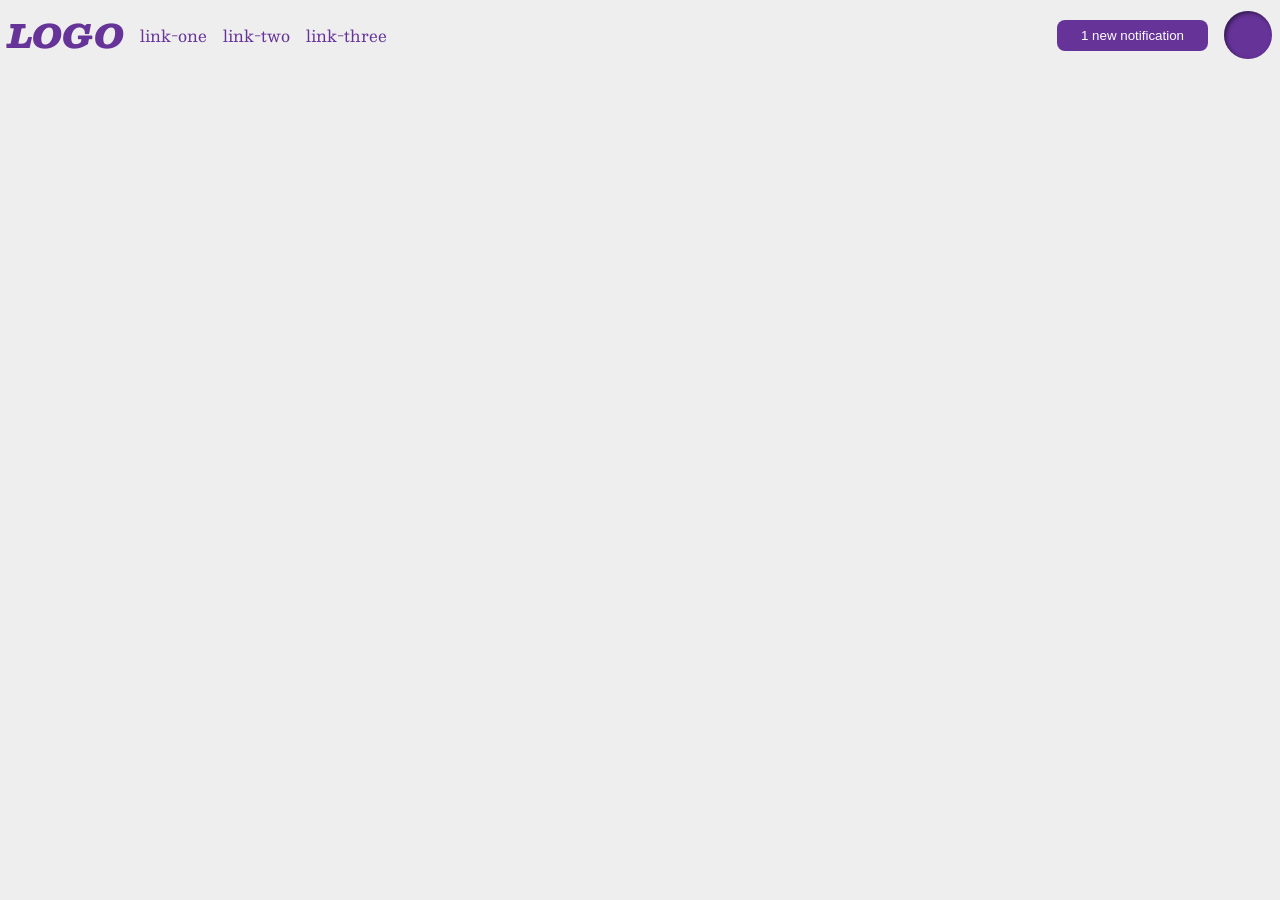
<file: flex/03-flex-header-2/index.html>
<!DOCTYPE html>
<html lang="en">
  <head>
    <meta charset="UTF-8">
    <meta http-equiv="X-UA-Compatible" content="IE=edge">
    <meta name="viewport" content="width=device-width, initial-scale=1.0">
    <title>Flex Header 2</title>
    <link rel="stylesheet" href="style.css">
  </head>
  <body>
    <div class="header">
      <div class="left">
        <div class="logo">
          LOGO
        </div>
        <ul class="links">
          <li><a href="https://google.com">link-one</a></li>
          <li><a href="https://google.com">link-two</a></li>
          <li><a href="https://google.com">link-three</a></li>
        </ul>
      </div>
      <div class="right">
        <button class="notifications">
          1 new notification
        </button>
        <div class="profile-image"></div>
      </div>
    </div>
  </body>
</html>
</file>
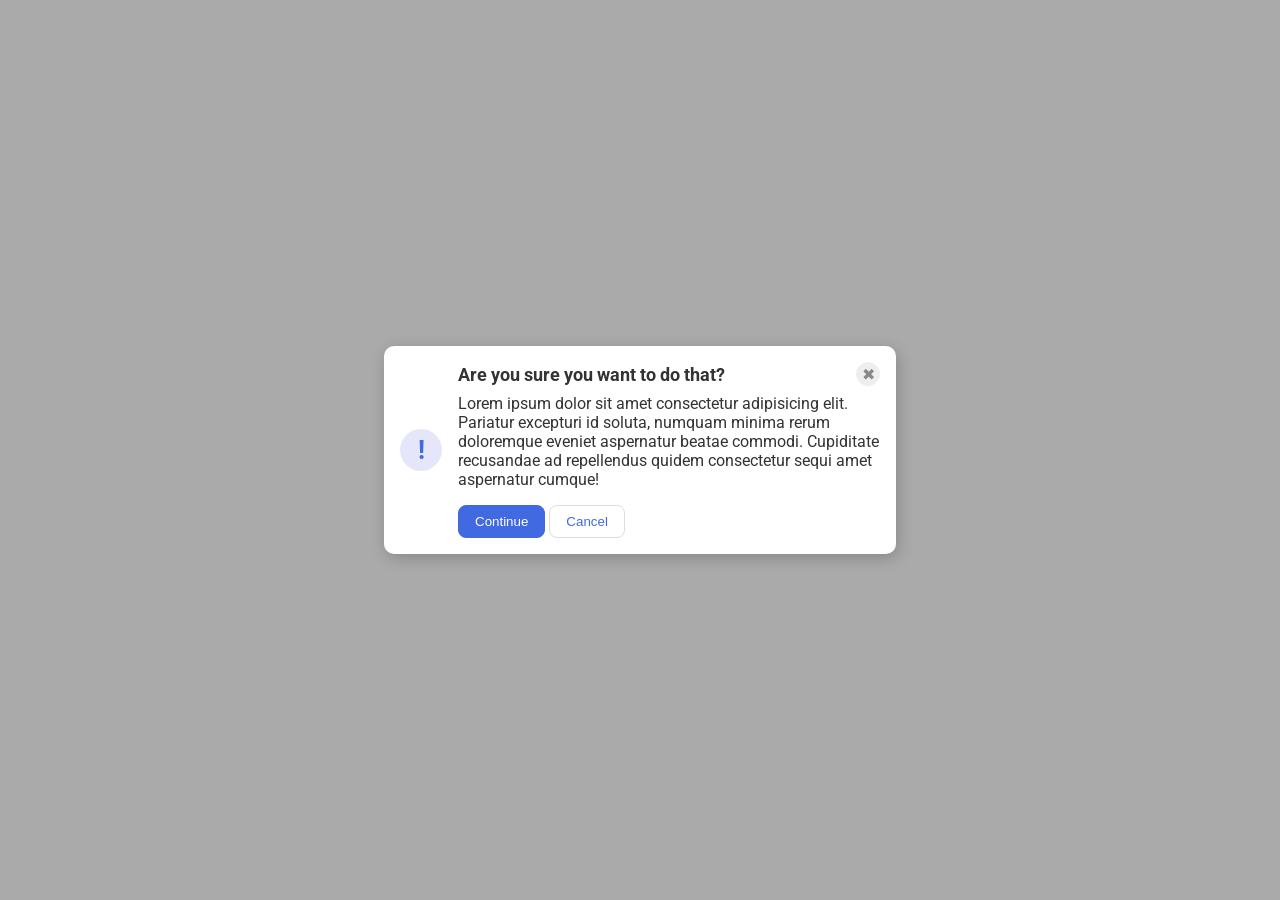
<file: flex/05-flex-modal/index.html>
<!DOCTYPE html>
<html lang="en">
  <head>
    <meta charset="UTF-8">
    <meta http-equiv="X-UA-Compatible" content="IE=edge">
    <meta name="viewport" content="width=device-width, initial-scale=1.0">
    <link rel="stylesheet" href="style.css">
    <title>Modal</title>
  </head>
  <body>
    <div class="modal">
      <div class="icon">!</div>
      <div class="container">
        <div class="header">Are you sure you want to do that?
          <button class="close-button">✖</button>
        </div>
        <div class="text">Lorem ipsum dolor sit amet consectetur adipisicing elit. Pariatur excepturi id soluta, numquam minima rerum doloremque eveniet aspernatur beatae commodi. Cupiditate recusandae ad repellendus quidem consectetur sequi amet aspernatur cumque!</div>
        <button class="continue">Continue</button>
        <button class="cancel">Cancel</button>
      </div>
      
    </div>
  </body>
</html>
</file>
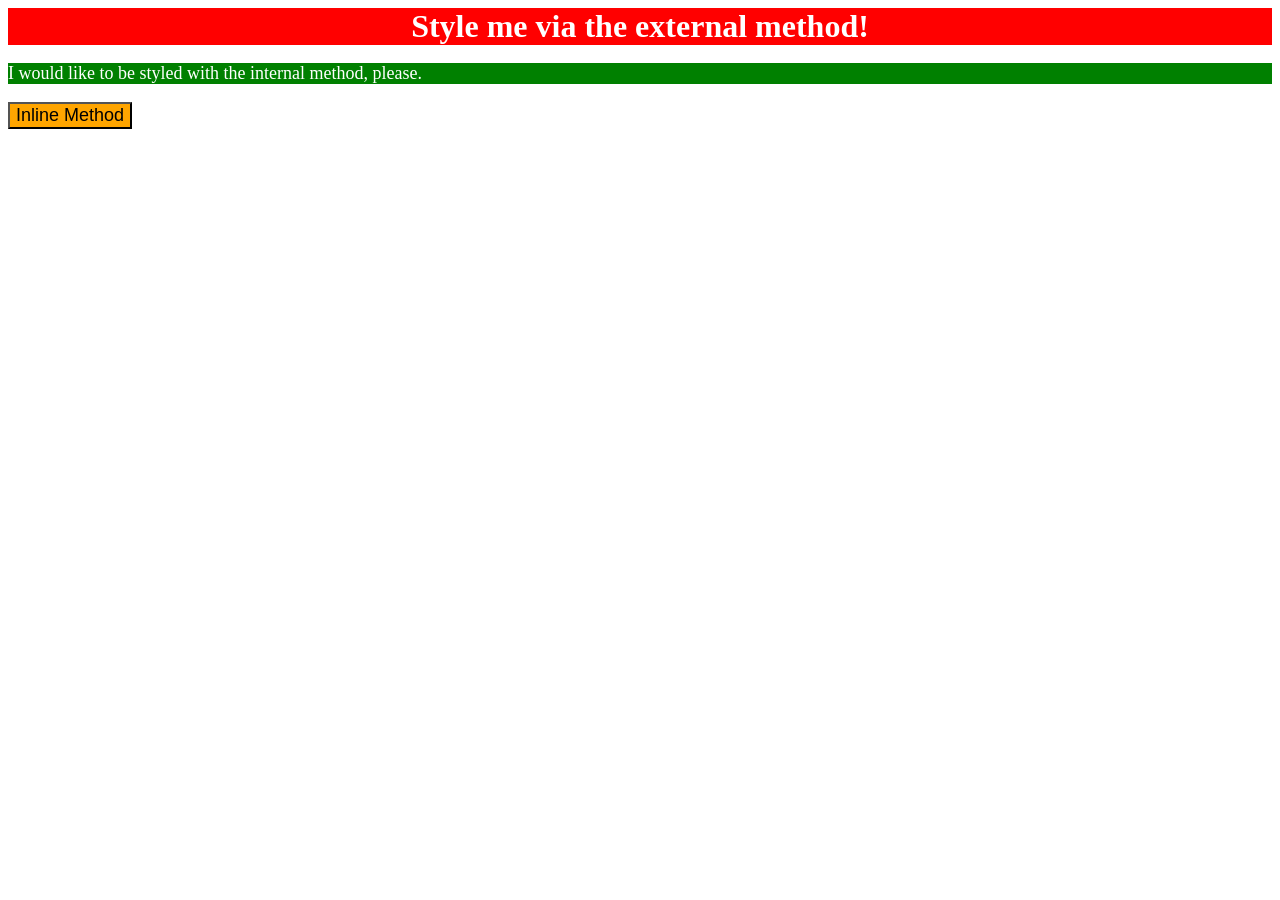
<file: foundations/01-css-methods/index.html>
<!DOCTYPE html>
<html lang="en">
  <head>
    <style>
      p {
        background-color: green;
        color: white;
        font-size: 18px;
      }
    </style>
    <meta charset="UTF-8">
    <meta http-equiv="X-UA-Compatible" content="IE=edge">
    <meta name="viewport" content="width=device-width, initial-scale=1.0">
    <title>Methods for Adding CSS</title>
    <link rel="stylesheet" href="styles.css">
  </head>
  <body>
    <div>Style me via the external method!</div>
    <p>I would like to be styled with the internal method, please.</p>
    <button style="background-color: orange; font-size: 18px;">Inline Method</button>
  </body>
</html>
</file>
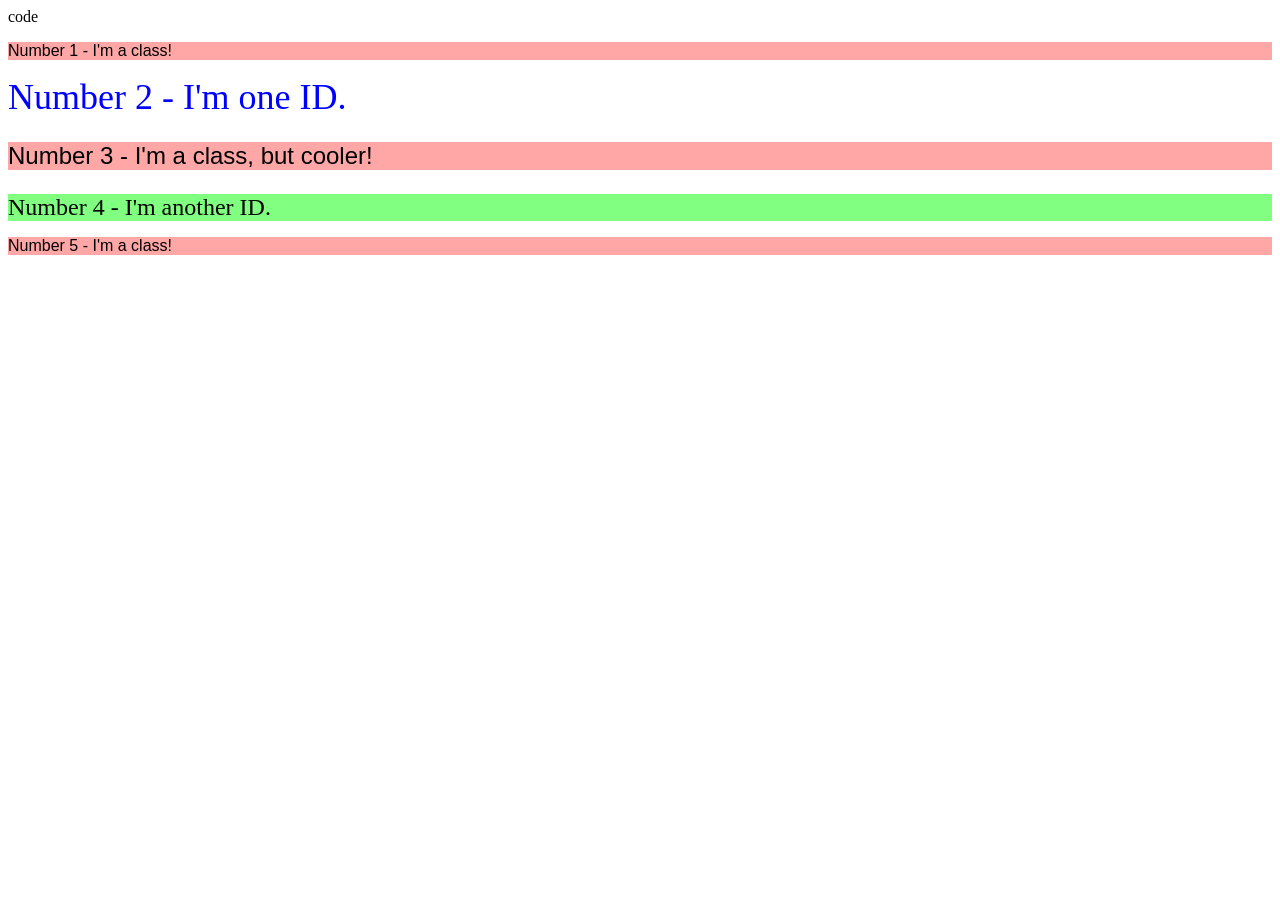
<file: foundations/02-class-id-selectors/index.html>
<!DOCTYPE html>
<html lang="en">
  <head>code 
    <meta charset="UTF-8">
    <meta http-equiv="X-UA-Compatible" content="IE=edge">
    <meta name="viewport" content="width=device-width, initial-scale=1.0">
    <title>Class and ID Selectors</title>
    <link rel="stylesheet" href="styles.css">
  </head>
  <body>
    <p class="odd">Number 1 - I'm a class!</p>
    <div id="two">Number 2 - I'm one ID.</div>
    <p class="odd adjust-font-size">Number 3 - I'm a class, but cooler!</p>
    <div id="four" class="adjust-font-size">Number 4 - I'm another ID.</div>
    <p class="odd">Number 5 - I'm a class!</p>
  </body>
</html>
</file>
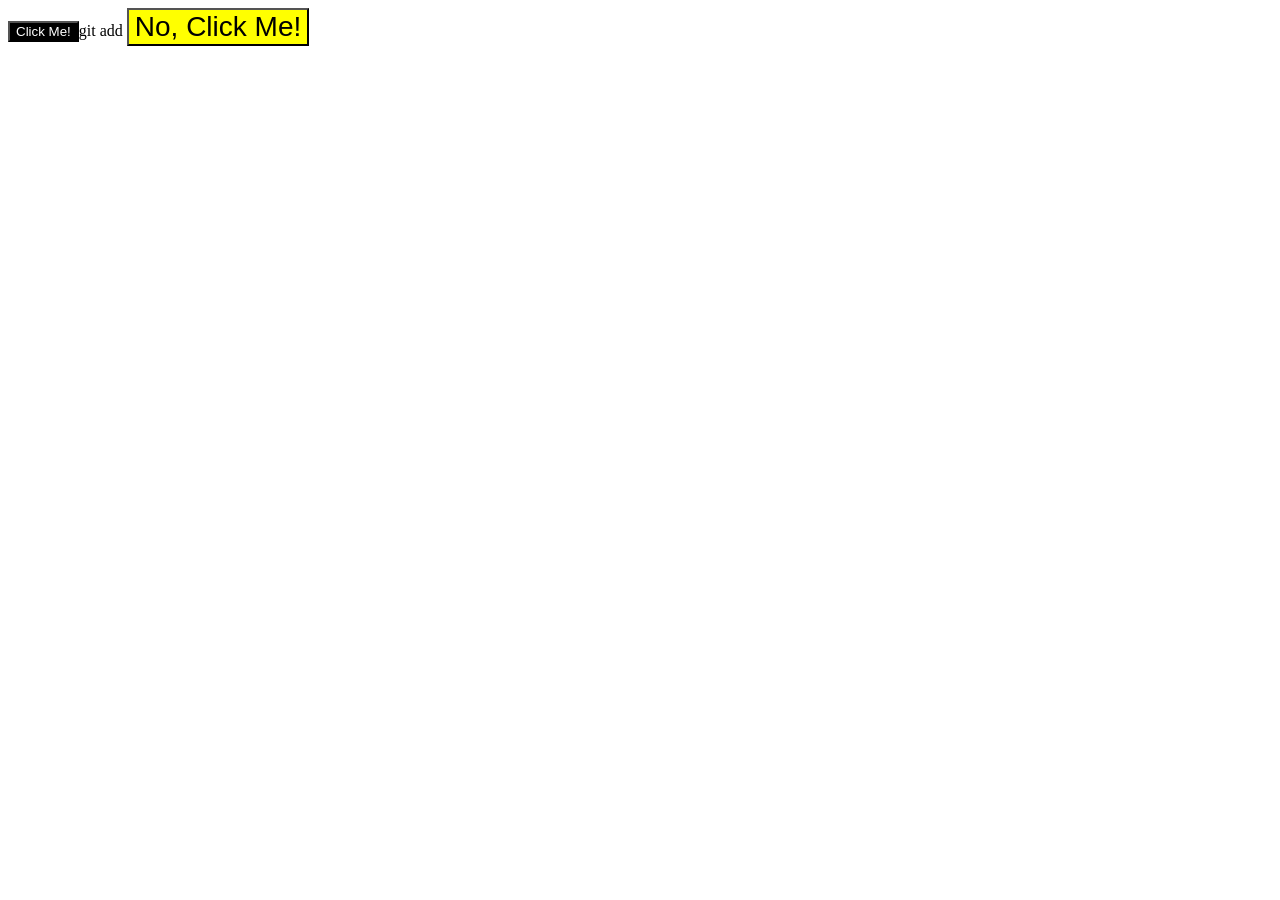
<file: foundations/03-grouping-selectors/index.html>
<!DOCTYPE html>
<html lang="en">
  <head>
    <meta charset="UTF-8">
    <meta http-equiv="X-UA-Compatible" content="IE=edge">
    <meta name="viewport" content="width=device-width, initial-scale=1.0">
    <title>Grouping Selectors</title>
    <link rel="stylesheet" href="styles.css">
  </head>
  <body>
    <button class="first">Click Me!</button>git add
    <button class="second">No, Click Me!</button>
  </body>
</html>
</file>
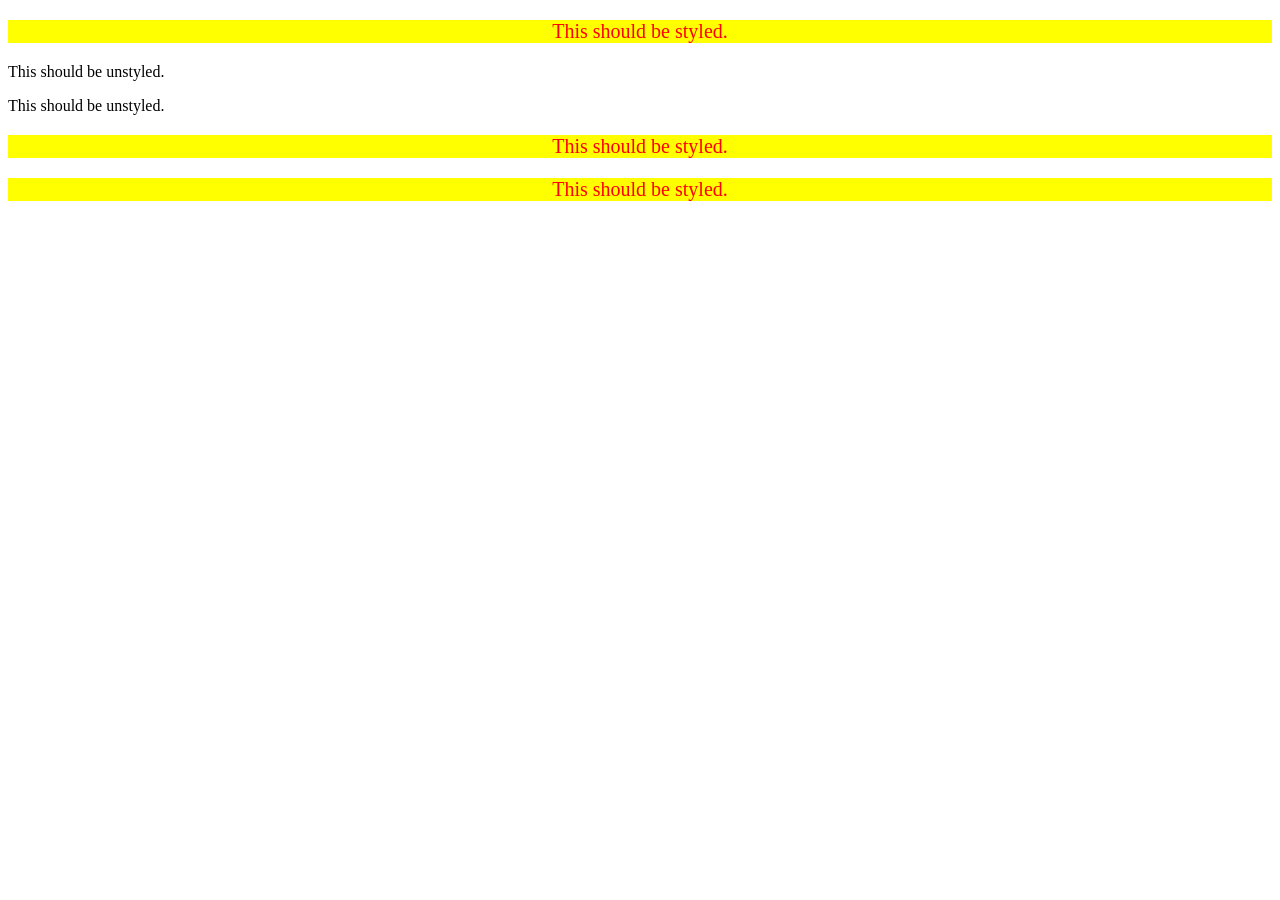
<file: foundations/05-descendant-combinator/index.html>
<!DOCTYPE html>
<html lang="en">
  <head>
    <meta charset="UTF-8">
    <meta http-equiv="X-UA-Compatible" content="IE=edge">
    <meta name="viewport" content="width=device-width, initial-scale=1.0">
    <title>Descendant Combinator</title>
    <link rel="stylesheet" href="styles.css">
  </head>
  <body>
    <div class="container">
      <p class="text">This should be styled.</p>
    </div>
    <p class="text">This should be unstyled.</p>
    <p class="text">This should be unstyled.</p>
    <div class="container">
      <p class="text">This should be styled.</p>
      <p class="text">This should be styled.</p>
    </div>
  </body>
</html>
</file>
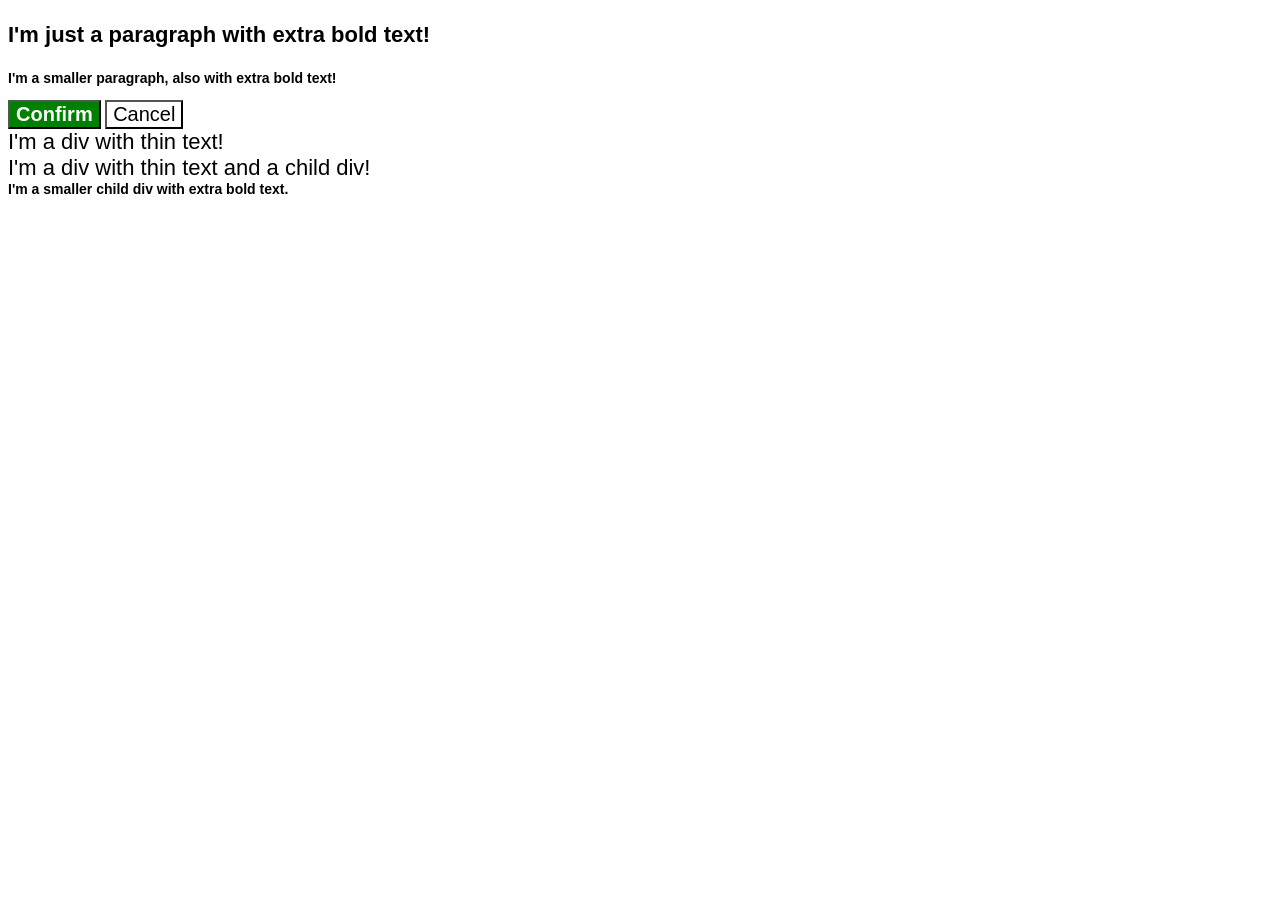
<file: foundations/06-cascade-fix/index.html>
<!DOCTYPE html>
<html lang="en">
  <head>
    <meta charset="UTF-8">
    <meta http-equiv="X-UA-Compatible" content="IE=edge">
    <meta name="viewport" content="width=device-width, initial-scale=1.0">
    <title>Fix the Cascade</title>
    <link rel="stylesheet" href="styles.css">
  </head>
  <body>
    <p class="para">I'm just a paragraph with extra bold text!</p>
    <p class="para small-para">I'm a smaller paragraph, also with extra bold text!</p>

    <button id="confirm-button" class="button confirm">Confirm</button>
    <button id="cancel-button" class="button cancel">Cancel</button>

    <div class="text">I'm a div with thin text!</div>
    <div class="text">I'm a div with thin text and a child div!
      <div class="text child">I'm a smaller child div with extra bold text.</div>
    </div>
  </body>
</html>
</file>
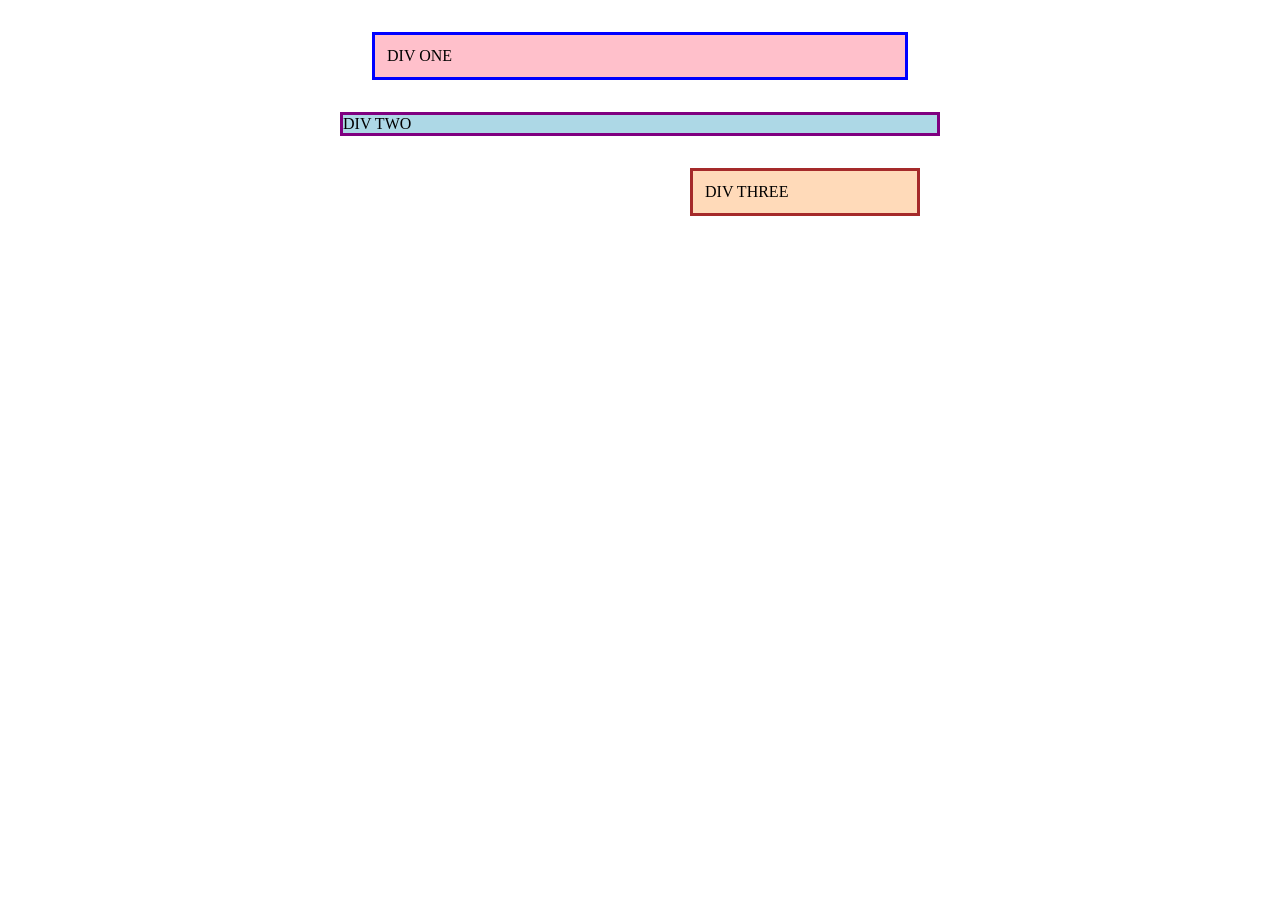
<file: margin-and-padding/01-margin-and-padding-1/index.html>
<!DOCTYPE html>
<html lang="en">
  <head>
    <meta charset="UTF-8">
    <meta http-equiv="X-UA-Compatible" content="IE=edge">
    <meta name="viewport" content="width=device-width, initial-scale=1.0">
    <title>Margin and Padding exercise</title>
    <link rel="stylesheet" href="styles.css">
  </head>
  <body>
    <div class="one">
      DIV ONE
    </div>
    <div class="two">
      DIV TWO
    </div>
    <div class="three">
      DIV THREE
    </div>
  </body>
</html>
</file>
<file: flex/03-flex-header-2/style.css>
/* this is some magical font-importing.  
you'll learn about it later. */
@import url('https://fonts.googleapis.com/css2?family=Besley:ital,wght@0,400;1,900&display=swap');

body {
  margin: 0;
  background: #eee;
  font-family: Besley, serif;
}

.header {
  display: flex;
  justify-content: space-between;
  padding: 8px;
}

.profile-image {
  background: rebeccapurple;
  box-shadow: inset 2px 2px 4px rgba(0,0,0,.5);
  border-radius: 50%;
  width: 48px;
  height: 48px;
}

.logo {
  color: rebeccapurple;
  font-size: 32px;
  font-weight: 900;
  font-style: italic;
}

button {
  border: none;
  border-radius: 8px;
  background: rebeccapurple;
  color: white;
  padding: 8px 24px;
}

a {
  /* this removes the line under our links */
  text-decoration: none;
  color: rebeccapurple;
}

ul {
  list-style-type: none;
  display: flex;
  margin: 0;
  padding: 0;
  gap: 16px;
}

.left, .right {
  display: flex;
  align-items: center;
  gap: 16px;
}
</file>
<file: flex/05-flex-modal/style.css>
@import url('https://fonts.googleapis.com/css2?family=Roboto:wght@400;700&display=swap');

html, body {
  height: 100%;
}

body {
  font-family: Roboto, sans-serif;
  margin: 0;
  background: #aaa;
  color: #333;
  /* I'll give you this one for free lol */
  display: flex;
  align-items: center;
  justify-content: center;
}

.modal {
  display: flex;
  background: white;
  width: 480px;
  border-radius: 10px;
  box-shadow: 2px 4px 16px rgba(0,0,0,.2);
  gap: 16px;
  padding: 16px;
}

.icon {
  flex-shrink: 0;
  color: royalblue;
  font-size: 26px;
  font-weight: 700;
  background: lavender;
  width: 42px;
  height: 42px;
  border-radius: 50%;
  display: flex;
  align-items: center;
  justify-content: center;
  margin: auto;
  align-content: flex-start;
}
.header {
  display: flex;
  align-items: center;
  justify-content: space-between;
  font-size: 18px;
  font-weight: 700;
  margin-bottom: 8px;
}
.text {
  margin-bottom: 16px;
}

.close-button {
  background: #eee;
  border-radius: 50%;
  color: #888;
  font-weight: 400;
  font-size: 16px;
  height: 24px;
  width: 24px;
  display: flex;
  align-items: center;
  justify-content: center;
  border: 1px solid #eee;
  padding: 0;
}

button {
  cursor: pointer;
  padding: 8px 16px;
  border-radius: 8px;
}

button.continue {
  background: royalblue;
  border: 1px solid royalblue;
  color: white;
}

button.cancel {
  background: white;
  border: 1px solid #ddd;
  color: royalblue;
}
</file>
<file: foundations/01-css-methods/styles.css>
div {
    color: white;
    background-color: red;
    font-size: 32px;
    text-align: center;
    font-weight: bold;
}
</file>
<file: foundations/02-class-id-selectors/styles.css>
.odd {
    font-family: Verdana, Geneva, Tahoma, sans-serif;
    background-color: rgb(255, 167, 167);
}
.adjust-font-size {
    font-size: 24px;
}
#two {
    font-size: 36px;
    color: #0000ff;
}
#four {
    background-color: hsl(120, 100%, 75%);e 
    font-weight: bold;
}
</file>
<file: foundations/03-grouping-selectors/styles.css>
e .first,
.second {
    font-family: helvetica, 'Times New Roman', sans-serif;
    font-size: 28px;
}
.first {
    background-color: black;
    color: white;
}
.second {
    background-color: yellow;
}
</file>
<file: foundations/05-descendant-combinator/styles.css>
.container .text {
    background-color: yellow;
    color: red;
    font-size: 20px;
    text-align: center;
}
</file>
<file: foundations/06-cascade-fix/styles.css>
body {
  font-family: Arial, Helvetica, sans-serif;
}

.para {
  color: hsl(0, 0%, 0%);
  font-weight: 800;
  font-size: 22px;
}

.small-para {
  font-size: 14px;
  font-weight: 800;
}

#confirm-button {
  background: green;
  color: white;
  font-weight: bold;
  font-size: 20px;
} 

#cancel-button {
  background-color: rgb(255, 255, 255);
  color: rgb(0, 0, 0);
  font-size: 20px;
}

.text {
  font-size: 22px;
}

.text.child {
  color: rgb(0, 0, 0);
  font-weight: 800;
  font-size: 14px;
}
</file>
<file: margin-and-padding/01-margin-and-padding-1/styles.css>
body {
  max-width: 600px;
  margin: 0 auto;
}

.one {
  background: pink;
  border: 3px solid blue;
  /* CHANGE ME */
  padding: 12px;
  margin: 32px;
}

.two {
  background: lightblue;
  border: 3px solid purple;
  /* CHANGE ME */
  margin-bottom: 32px;
}

.three {
  background: peachpuff;
  border: 3px solid brown;
  width: 200px;
  /* CHANGE ME */
  padding: 12px;
  margin-left: 350px;
}
</file>
